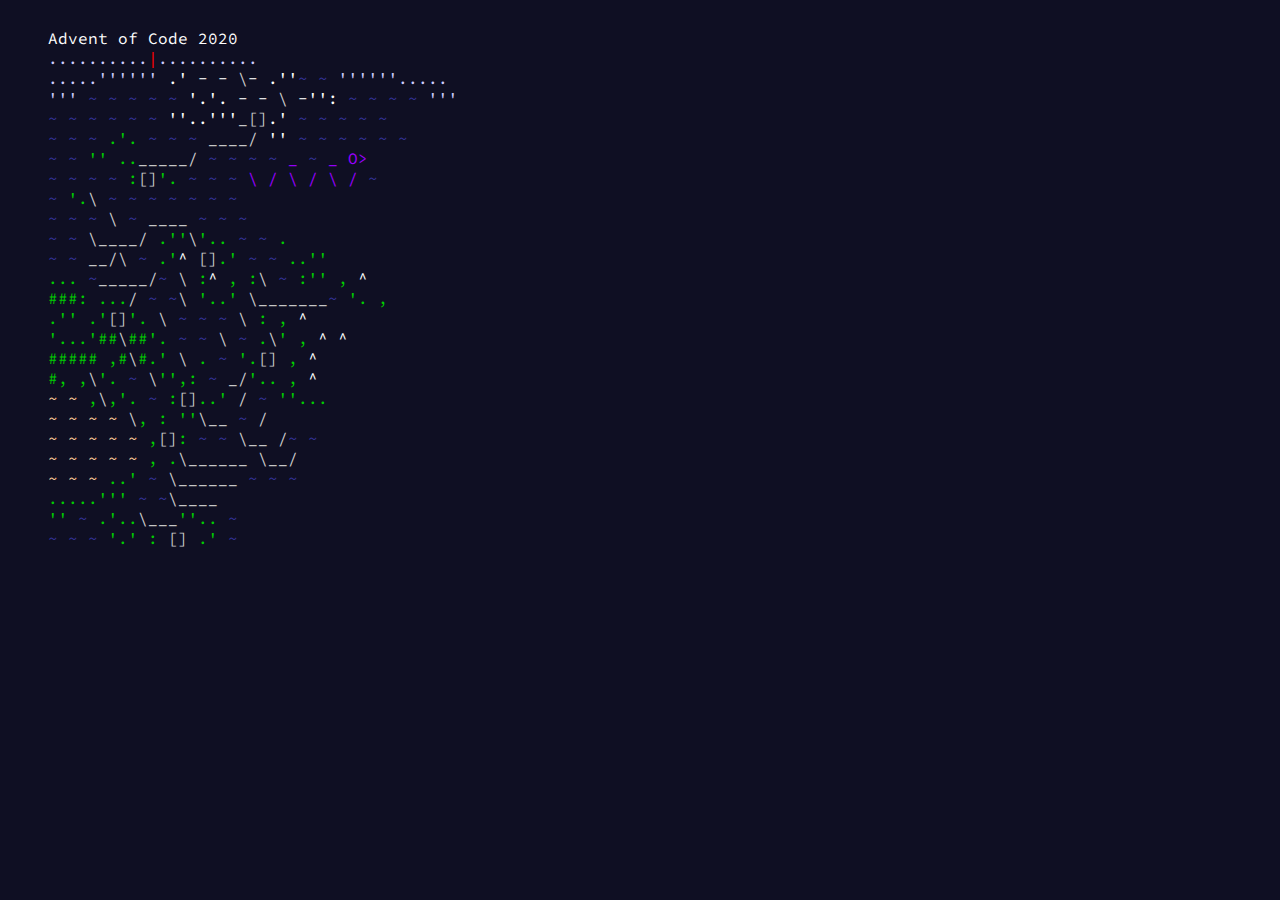
<file: advent-of-code/aoc2020.html>
<!--aoc2020.html-->

<!doctype html>
<html>

<head>
    <link rel="preconnect" href="https://fonts.googleapis.com">
    <link rel="preconnect" href="https://fonts.gstatic.com" crossorigin>
    <link href="https://fonts.googleapis.com/css2?family=Source+Code+Pro&display=swap" rel="stylesheet">
    <style>
        body {
            font-family: 'Source Code Pro', monospace;
            white-space: pre;
            background-color: #0f0f23;
        }

        .color-p {
            color: #9900ff;
        }

        .color-l {
            color: #ccccff;
        }

        .color-o {
            color: #ffcc99;
        }

        .color-w {
            color: #ffffff;
        }

        .color-b {
            color: #333399;
        }

        .color-r {
            color: #ff0000;
        }

        .color-a {
            color: #cccccc;
        }

        .color-g {
            color: #00cc00;
        }
    </style>
</head>

<body>
    <span class="color-w">Advent of Code 2020</span>
    <span class="color-l">..........</span><span class="color-r">|</span><span class="color-l">..........</span>
    <span class="color-l">.....''''''</span> <span class="color-w">.'</span> <span class="color-w">-</span> <span
        class="color-w">-</span> <span class="color-a">\</span><span class="color-w">-</span> <span
        class="color-w">.''</span><span class="color-b">~</span> <span class="color-b">~</span> <span
        class="color-l">''''''.....</span>
    <span class="color-l">'''</span> <span class="color-b">~</span> <span class="color-b">~</span> <span
        class="color-b">~</span> <span class="color-b">~</span> <span class="color-b">~</span> <span
        class="color-w">'.'.</span> <span class="color-w">-</span> <span class="color-w">-</span> <span
        class="color-a">\</span> <span class="color-w">-'':</span> <span class="color-b">~</span> <span
        class="color-b">~</span> <span class="color-b">~</span> <span class="color-b">~</span> <span
        class="color-l">'''</span>
    <span class="color-b">~</span> <span class="color-b">~</span> <span class="color-b">~</span> <span
        class="color-b">~</span> <span class="color-b">~</span> <span class="color-b">~</span> <span
        class="color-w">''..'''</span><span class="color-a">_[]</span><span class="color-w">.'</span> <span
        class="color-b">~</span> <span class="color-b">~</span> <span class="color-b">~</span> <span
        class="color-b">~</span> <span class="color-b">~</span>
    <span class="color-b">~</span> <span class="color-b">~</span> <span class="color-b">~</span> <span
        class="color-g">.'.</span> <span class="color-b">~</span> <span class="color-b">~</span> <span
        class="color-b">~</span> <span class="color-a">____/</span> <span class="color-w">''</span> <span
        class="color-b">~</span> <span class="color-b">~</span> <span class="color-b">~</span> <span
        class="color-b">~</span> <span class="color-b">~</span> <span class="color-b">~</span>
    <span class="color-b">~</span> <span class="color-b">~</span> <span class="color-g">''</span> <span
        class="color-g">..</span><span class="color-a">_____/</span> <span class="color-b">~</span> <span
        class="color-b">~</span> <span class="color-b">~</span> <span class="color-b">~</span> <span
        class="color-p">_</span> <span class="color-b">~</span> <span class="color-p">_</span> <span
        class="color-p">O&gt;</span>
    <span class="color-b">~</span> <span class="color-b">~</span> <span class="color-b">~</span> <span
        class="color-b">~</span> <span class="color-g">:</span><span class="color-a">[]</span><span
        class="color-g">'.</span> <span class="color-b">~</span> <span class="color-b">~</span> <span
        class="color-b">~</span> <span class="color-p">\</span> <span class="color-p">/</span> <span
        class="color-p">\</span> <span class="color-p">/</span> <span class="color-p">\</span> <span
        class="color-p">/</span> <span class="color-b">~</span>
    <span class="color-b">~</span> <span class="color-g">'.</span><span class="color-a">\</span> <span
        class="color-b">~</span> <span class="color-b">~</span> <span class="color-b">~</span> <span
        class="color-b">~</span> <span class="color-b">~</span> <span class="color-b">~</span> <span
        class="color-b">~</span>
    <span class="color-b">~</span> <span class="color-b">~</span> <span class="color-b">~</span> <span
        class="color-a">\</span> <span class="color-b">~</span> <span class="color-a">____</span> <span
        class="color-b">~</span> <span class="color-b">~</span> <span class="color-b">~</span>
    <span class="color-b">~</span> <span class="color-b">~</span> <span class="color-a">\____/</span> <span
        class="color-g">.''</span><span class="color-a">\</span><span class="color-g">'..</span> <span
        class="color-b">~</span> <span class="color-b">~</span> <span class="color-g">.</span>
    <span class="color-b">~</span> <span class="color-b">~</span> <span class="color-a">__/\</span> <span
        class="color-b">~</span> <span class="color-g">.'</span><span class="color-w">^</span> <span
        class="color-a">[]</span><span class="color-g">.'</span> <span class="color-b">~</span> <span
        class="color-b">~</span> <span class="color-g">..''</span>
    <span class="color-g">...</span> <span class="color-b">~</span><span class="color-a">_____/</span><span
        class="color-b">~</span> <span class="color-a">\</span> <span class="color-g">:</span><span
        class="color-w">^</span> <span class="color-g">,</span> <span class="color-g">:</span><span
        class="color-a">\</span> <span class="color-b">~</span> <span class="color-g">:''</span> <span
        class="color-g">,</span> <span class="color-w">^</span>
    <span class="color-g">###:</span> <span class="color-g">...</span><span class="color-a">/</span> <span
        class="color-b">~</span> <span class="color-b">~</span><span class="color-a">\</span> <span
        class="color-g">'..'</span> <span class="color-a">\_______</span><span class="color-b">~</span> <span
        class="color-g">'.</span> <span class="color-g">,</span>
    <span class="color-g">.''</span> <span class="color-g">.'</span><span class="color-a">[]</span><span
        class="color-g">'.</span> <span class="color-a">\</span> <span class="color-b">~</span> <span
        class="color-b">~</span> <span class="color-b">~</span> <span class="color-a">\</span> <span
        class="color-g">:</span> <span class="color-g">,</span> <span class="color-w">^</span>
    <span class="color-g">'...'##</span><span class="color-a">\</span><span class="color-g">##'.</span> <span
        class="color-b">~</span> <span class="color-b">~</span> <span class="color-a">\</span> <span
        class="color-b">~</span> <span class="color-g">.</span><span class="color-a">\</span><span
        class="color-g">'</span> <span class="color-g">,</span> <span class="color-w">^</span> <span
        class="color-w">^</span>
    <span class="color-g">#####</span> <span class="color-g">,#</span><span class="color-a">\</span><span
        class="color-g">#.'</span> <span class="color-a">\</span> <span class="color-g">.</span> <span
        class="color-b">~</span> <span class="color-g">'.</span><span class="color-a">[]</span> <span
        class="color-g">,</span> <span class="color-w">^</span>
    <span class="color-g">#,</span> <span class="color-g">,</span><span class="color-a">\</span><span
        class="color-g">'.</span> <span class="color-b">~</span> <span class="color-a">\</span><span
        class="color-g">'',:</span> <span class="color-b">~</span> <span class="color-a">_/</span><span
        class="color-g">'..</span> <span class="color-g">,</span> <span class="color-w">^</span>
    <span class="color-o">~</span> <span class="color-o">~</span> <span class="color-g">,</span><span
        class="color-a">\</span><span class="color-g">,'.</span> <span class="color-b">~</span> <span
        class="color-g">:</span><span class="color-a">[]</span><span class="color-g">..'</span> <span
        class="color-a">/</span> <span class="color-b">~</span> <span class="color-g">''...</span>
    <span class="color-o">~</span> <span class="color-o">~</span> <span class="color-o">~</span> <span
        class="color-o">~</span> <span class="color-a">\</span><span class="color-g">,</span> <span
        class="color-g">:</span> <span class="color-g">''</span><span class="color-a">\__</span> <span
        class="color-b">~</span> <span class="color-a">/</span>
    <span class="color-o">~</span> <span class="color-o">~</span> <span class="color-o">~</span> <span
        class="color-o">~</span> <span class="color-o">~</span> <span class="color-g">,</span><span
        class="color-a">[]</span><span class="color-g">:</span> <span class="color-b">~</span> <span
        class="color-b">~</span> <span class="color-a">\__</span> <span class="color-a">/</span><span
        class="color-b">~</span> <span class="color-b">~</span>
    <span class="color-o">~</span> <span class="color-o">~</span> <span class="color-o">~</span> <span
        class="color-o">~</span> <span class="color-o">~</span> <span class="color-g">,</span> <span
        class="color-g">.</span><span class="color-a">\______</span> <span class="color-a">\__/</span>
    <span class="color-o">~</span> <span class="color-o">~</span> <span class="color-o">~</span> <span
        class="color-g">..'</span> <span class="color-b">~</span> <span class="color-a">\______</span> <span
        class="color-b">~</span> <span class="color-b">~</span> <span class="color-b">~</span>
    <span class="color-g">.....'''</span> <span class="color-b">~</span> <span class="color-b">~</span><span
        class="color-a">\____</span>
    <span class="color-g">''</span> <span class="color-b">~</span> <span class="color-g">.'..</span><span
        class="color-a">\___</span><span class="color-g">''..</span> <span class="color-b">~</span>
    <span class="color-b">~</span> <span class="color-b">~</span> <span class="color-b">~</span> <span
        class="color-g">'.'</span> <span class="color-g">:</span> <span class="color-a">[]</span> <span
        class="color-g">.'</span> <span class="color-b">~</span>
</body>

</html>
</file>
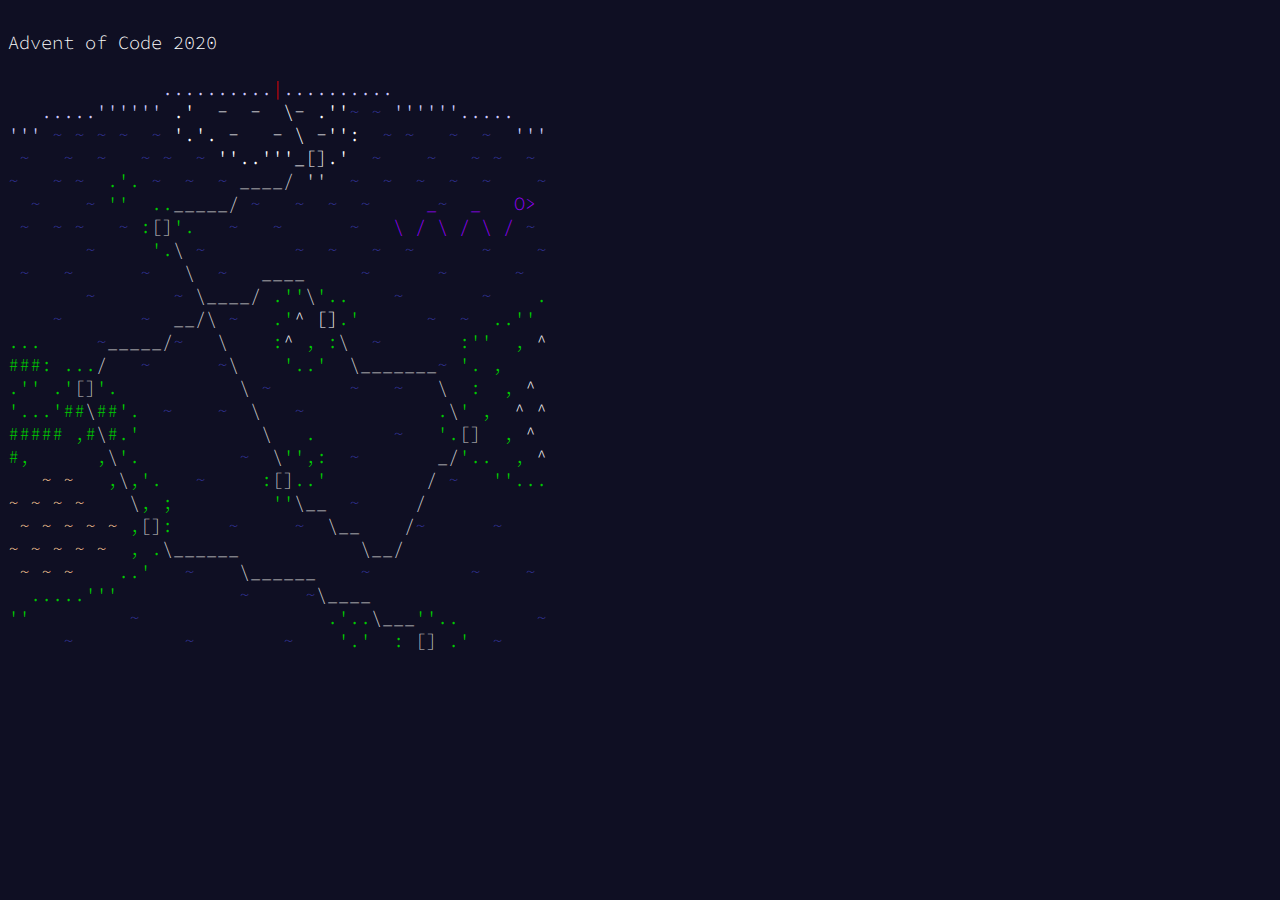
<file: aoc/2020.html>
<!--2020.html-->

<!doctype html>
<html>

<head>
    <link rel="preconnect" href="https://fonts.googleapis.com">
    <link rel="preconnect" href="https://fonts.gstatic.com" crossorigin>
    <link href="https://fonts.googleapis.com/css2?family=Source+Code+Pro&display=swap" rel="stylesheet">
    <style>
        body {
            font-family: 'Source Code Pro', monospace;
            white-space: pre;
            background-color: #0f0f23;
            font-weight: 300;
            font-size: 14pt;
            min-width: 60em;
            -webkit-text-size-adjust: none;
            text-decoration: none;
            user-select: none;
        }

        .color-p {
            color: #9900ff;
        }

        .color-l {
            color: #ccccff;
        }

        .color-o {
            color: #ffcc99;
        }

        .color-w {
            color: #ffffff;
        }

        .color-b {
            color: #333399;
        }

        .color-r {
            color: #ff0000;
        }

        .color-a {
            color: #cccccc;
        }

        .color-g {
            color: #00cc00;
        }
    </style>
</head>

<body>
<span class="color-w">Advent of Code 2020</span>

<!-- 01 --><span
    class="color-l">              ..........</span><span
    class="color-r">|</span><span
    class="color-l">..........</span>
<!-- 02 --><span
    class="color-l">   .....'''''' </span><span
    class="color-w">.'  -  -  \- .''</span><span
    class="color-b">~ ~ </span><span
    class="color-l">''''''.....</span>
<!-- 03 --><span
    class="color-l">''' </span><span
    class="color-b">~ ~ ~ ~  ~ </span><span
    class="color-w">'.'. -   - \ -'':  </span><span
    class="color-b">~ ~   ~  ~  </span><span
    class="color-l">'''</span>
<!-- 04 --><span
    class="color-b"> ~   ~  ~   ~ ~  ~ </span><span
    class="color-w">''..'''_[].'  </span><span
    class="color-b">~    ~   ~ ~  ~</span>
<!-- 05 --><span
    class="color-b">~   ~ ~  </span><span
    class="color-g">.'. </span><span
    class="color-b">~  ~  ~ </span><span
    class="color-a">____/ ''  </span><span
    class="color-b">~  ~  ~  ~  ~    ~</span>
<!-- 06 --><span
    class="color-b">  ~    ~ </span><span
    class="color-g">''  ..</span><span
    class="color-a">_____/ </span><span
    class="color-b">~   ~  ~  ~     </span><span
    class="color-p">_</span><span
    class="color-b">~  </span><span
    class="color-p">_   O></span>
<!-- 07 --><span
    class="color-b"> ~  ~ ~   ~ </span><span
    class="color-g">:</span><span
    class="color-a">[]</span><span
    class="color-g">'.   </span><span
    class="color-b">~   ~      ~</span><span
    class="color-p">   \ / \ / \ / </span><span
    class="color-b">~</span>
<!-- 08 --><span
    class="color-b">       ~     </span><span
    class="color-g">'.</span><span
    class="color-a">\ </span><span
    class="color-b">~        ~  ~   ~  ~      ~    ~</span>
<!-- 17 --><span
    class="color-b"> ~   ~      ~   </span><span
    class="color-a">\  </span><span
    class="color-b">~   </span><span
    class="color-a">____     </span><span
    class="color-b">~      ~      ~</span>
<!-- 09 --><span
    class="color-b">       ~       ~ </span><span
    class="color-a">\____/ </span><span
    class="color-g">.''</span><span
    class="color-a">\</span><span
    class="color-g">'..    </span><span
    class="color-b">~       ~    </span><span
    class="color-g">.</span>
<!-- 16 --><span
    class="color-b">    ~       ~  </span><span
    class="color-a">__/\ </span><span
    class="color-b">~   </span><span
    class="color-g">.'</span><span
    class="color-w">^ []</span><span
    class="color-g">.'      </span><span
    class="color-b">~  ~  </span><span
    class="color-g">..''</span>
<!-- 18 --><span
    class="color-g">...     </span><span
    class="color-b">~</span><span
    class="color-a">_____/</span><span
    class="color-b">~   </span><span
    class="color-a">\    </span><span
    class="color-g">:</span><span
    class="color-w">^ </span><span
    class="color-g">, :</span><span
    class="color-a">\  </span><span
    class="color-b">~       </span><span
    class="color-g">:''  , </span><span
    class="color-w">^</span>
<!-- 15 --><span
    class="color-g">###: ...</span><span
    class="color-a">/   </span><span
    class="color-b">~      ~</span><span
    class="color-a">\    </span><span
    class="color-g">'..'  </span><span
    class="color-a">\_______</span><span
    class="color-b">~ </span><span
    class="color-g">'. ,</span>
<!-- 19 --><span
    class="color-g">.'' .'</span><span
    class="color-a">[]</span><span
    class="color-g">'.           </span><span
    class="color-a">\ </span><span
    class="color-b">~       ~   ~   </span><span
    class="color-a">\  </span><span
    class="color-g">:  , </span><span
    class="color-w">^</span>
<!-- 10 --><span
    class="color-g">'...'##</span><span
    class="color-a">\</span><span
    class="color-g">##'.  </span><span
    class="color-b">~    ~  </span><span
    class="color-a">\   </span><span
    class="color-b">~            </span><span
    class="color-g">.</span><span
    class="color-a">\</span><span
    class="color-g">' ,  </span><span
    class="color-w">^ ^</span>
<!-- 14 --><span
    class="color-g">##### ,#</span><span
    class="color-a">\</span><span
    class="color-g">#.'           </span><span
    class="color-a">\   </span><span
    class="color-g">.       </span><span
    class="color-b">~   </span><span
    class="color-g">'.</span><span
    class="color-a">[]  </span><span
    class="color-g">, </span><span
    class="color-w">^</span>
<!-- 20 --><span
    class="color-g">#,      ,</span><span
    class="color-a">\</span><span
    class="color-g">'.         </span><span
    class="color-b">~  </span><span
    class="color-a">\</span><span
    class="color-g">'',:  </span><span
    class="color-b">~       </span><span
    class="color-a">_/</span><span
    class="color-g">'..  , </span><span
    class="color-w">^</span>
<!-- 11 --><span
    class="color-o">   ~ ~   </span><span
    class="color-g">,</span><span
    class="color-a">\</span><span
    class="color-g">,'.   </span><span
    class="color-b">~    </span> <span
    class="color-g">:</span><span
    class="color-a">[]</span><span
    class="color-g">..'         </span><span
    class="color-a">/ </span><span
    class="color-b">~   </span><span
    class="color-g">''...</span>
<!-- 13 --><span
    class="color-o">~ ~ ~ ~    </span><span
    class="color-a">\</span><span
    class="color-g">, ;         ''</span><span
    class="color-a">\__  </span><span
    class="color-b">~     </span><span
    class="color-a">/</span>
<!-- 21 --><span
    class="color-o"> ~ ~ ~ ~ ~ </span><span
    class="color-g">,</span><span
    class="color-a">[]</span><span
    class="color-g">:     </span><span
    class="color-b">~     ~  </span><span
    class="color-a">\__    /</span><span
    class="color-b">~      ~</span>
<!-- 12 --><span
    class="color-o">~ ~ ~ ~ ~  </span><span
    class="color-g">, .</span><span
    class="color-a">\______           \__/</span>
<!-- 22 --><span
    class="color-o"> ~ ~ ~    </span><span
    class="color-g">..'   </span><span
    class="color-b">~    </span><span
    class="color-a">\______    </span><span
    class="color-b">~         ~    ~</span>
<!-- 23 --><span
    class="color-g">  .....'''           </span><span
    class="color-b">~     ~</span><span
    class="color-a">\____</span>
<!-- 24 --><span
    class="color-g">''         </span><span
    class="color-b">~                 </span><span
    class="color-g">.'..</span><span
    class="color-a">\___</span><span
    class="color-g">''..       </span><span
    class="color-b">~</span>
<!-- 25 --><span
    class="color-b">     ~          ~        ~    </span><span
    class="color-g">'.'  : </span><span
    class="color-a">[] </span><span
    class="color-g">.'  </span><span
    class="color-b">~</span>
</body>

</html>
</file>
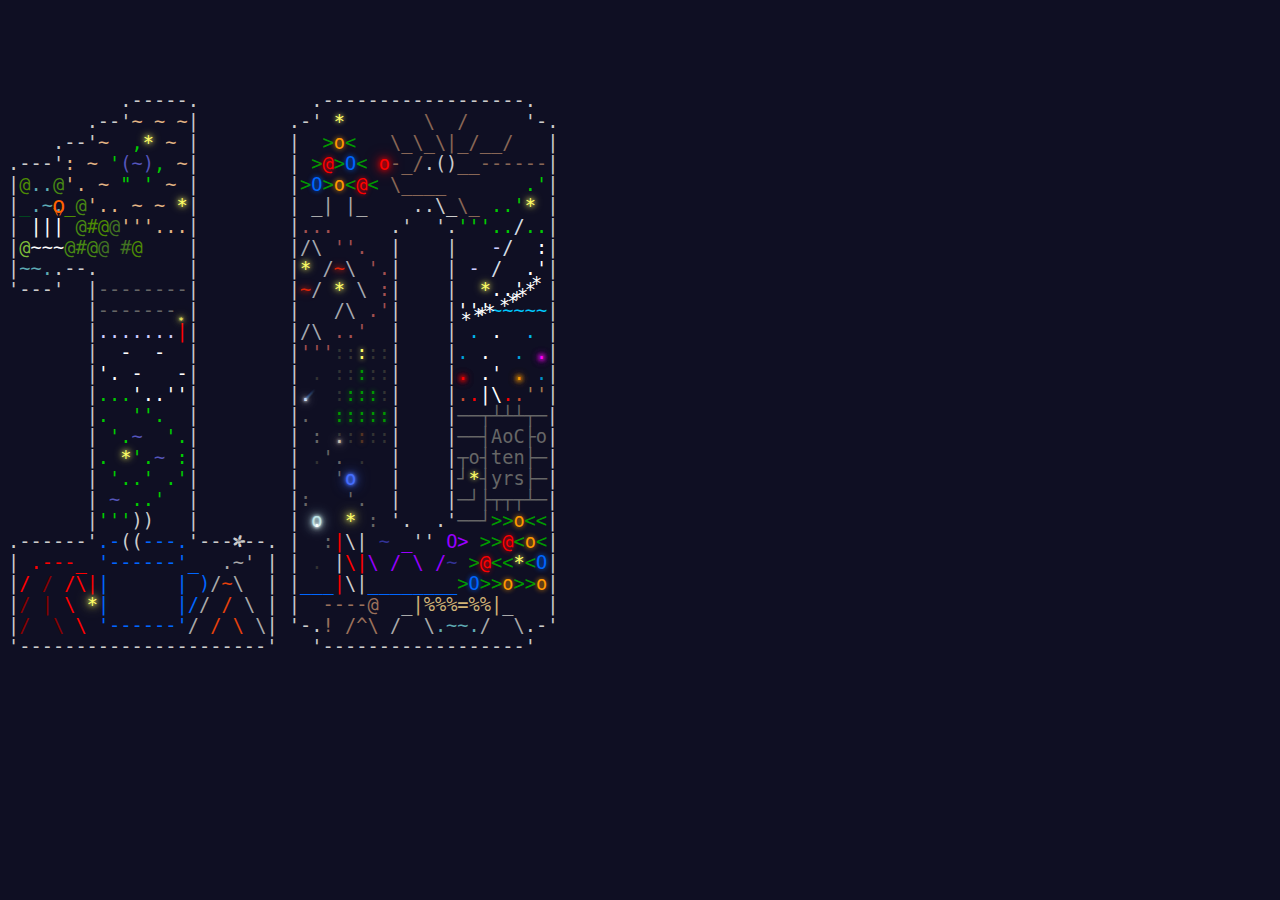
<file: aoc/2024.html>
<!DOCTYPE html>
<html lang="en-us">
<head>
    <style>
        body {
            font-family: 'Source Code Pro', monospace;
            white-space: pre;
            background-color: #0f0f23;
            color: #666666;
            font-weight: 300;
            font-size: 14pt;
            min-width: 60em;
            -webkit-text-size-adjust: none;
            text-decoration: none;
            user-select: none;
        }
    </style>
</head>
<body>
<main>
<style>
.calendar .calendar-color-3g { color:#00cc00; }
.calendar .calendar-color-2g3 { color:#427322; }
.calendar .calendar-color-8w { color:#cccccc; }
.calendar .calendar-color-6r { color: #ff0000; text-shadow: 0 0 5px #ff0000; }
.calendar .calendar-color-8r { color:#ff0000; }
.calendar .calendar-color-0p { color:#9900ff; }
.calendar .calendar-color-8e { color:#cccccc; }
.calendar i { font-style:normal; display:inline-block; width:.6em; line-height:.6em; }
.calendar .calendar-color-3n { color:#9b715b; }
.calendar .calendar-color-1w2 { color:#00b5ed; }
.calendar .calendar-color-6b { color:#009900; }
.calendar .calendar-color-w { color: #ccc; }
.calendar .calendar-color-3y { color:#ffff66; text-shadow:0 0 5px #ffff66, 0 0 10px #ffff66; }
.calendar .calendar-color-3m { color:#d4dde4; }
.calendar .calendar-color-6t { color:#aaaaaa; }
.calendar .calendar-color-1w1 { color:#00c8ff; }
.calendar .calendar-color-6d { color:#333333; }
.calendar .calendar-color-6u { color: #0066ff; text-shadow: 0 0 5px #0066ff; }
.calendar .calendar-color-8b { color:#0066ff; }
.calendar .calendar-color-8k { color:#cccccc; }
.calendar .calendar-color-5r { color:#ff0000; text-shadow:0 0 5px #ff0000; }
.calendar .calendar-color-0b { color:#333399; }
.calendar .calendar-color-6y { color:#ffff66; text-shadow:0 0 5px #ffff66; }
.calendar .calendar-color-8y { color:#ffff66; text-shadow:0 0  5px #ffff66, 0 0 10px #ffff66, 0 0 15px #ffff66; }
.calendar .calendar-color-2g4 { color:#01461f; }
.calendar .calendar-color-2u { color:#5eabb4; }
.calendar .calendar-color-9n { text-shadow:0 0 3px #456efe,0 0 5px #456efe,0 0 10px #456efe,0 0 15px #456efe; color:#456efe; }
.calendar .calendar-color-1s { color:#ffffff; }
.calendar .calendar-color-7y { color:#ffff66; text-shadow:0 0 5px #ffff66; }
.calendar .calendar-color-8n { color:#886655; }
.calendar .calendar-color-2s { color:#d0b376; }
.calendar .calendar-color-3l { color:#ccccff; }
.calendar-anim7 { animation-name:anim-7; animation-duration:1s; animation-fill-mode:both; }
.calendar-color-7y .calendar-anim7 { animation-name:anim-7-star; }
@keyframes anim-7 {
  0%   { opacity:0.2; filter:grayscale(100%) brightness(100%); }
  10%  { opacity:1.0; filter:grayscale(100%) brightness(1000%); }
  100% { opacity:1.0; filter:grayscale(0%) brightness(100%); }
}
@keyframes anim-7-star {
  0%   { opacity:0.2; filter:grayscale(100%) brightness(100%);  text-shadow:0 0 0px #ffff66, 0 0  0px #ffff66, 0 0  0px #ffff66, 0 0   0px #ffff66;  }
  10%  { opacity:1.0; filter:grayscale(100%) brightness(1000%); text-shadow:0 0 5px #ffff66, 0 0 10px #ffff66, 0 0 50px #ffff66, 0 0 100px #ffff66; }
  100% { opacity:1.0; filter:grayscale(0%)   brightness(100%);  text-shadow:0 0 5px #ffff66, 0 0  0px #ffff66, 0 0  0px #ffff66, 0 0   0px #ffff66;  }
}

.calendar .calendar-color-6o { color: #ff9900; text-shadow: 0 0 5px #ff9900; }
.calendar .calendar-color-2g0 { color:#488813; }
.calendar .calendar-color-0w { color:#ffffff; }
.calendar .calendar-color-3b { color:#5555bb; }
.calendar .calendar-color-3a { color:#a5a8af; }
.calendar .calendar-color-9p { color:#333333; position:relative; } .calendar .calendar-color-9p::after { content:"."; position:absolute; left:0; text-shadow:0 0 3px #cdc1b2,0 0 5px #cdc1b2,0 0 10px #cdc1b2,0 0 15px #cdc1b2; color:#cdc1b2; }
.calendar .calendar-color-8d { color:#880000; }
.calendar .calendar-color-3v { color:#df2308; text-shadow:0 0 5px #df2308, 0 0 10px #df2308; }
.calendar .calendar-color-2w { color:#ffffff; }
.calendar .calendar-color-6n { color:#553322; text-shadow:0 0 5px #553322; }
.calendar .calendar-color-8i { color:#ff0000; text-shadow:0 0  5px #ff0000, 0 0 10px #ff0000, 0 0 15px #ff0000; }
.calendar .calendar-color-9u { text-shadow:0 0 3px #bee4e7,0 0 5px #bee4e7,0 0 10px #bee4e7,0 0 15px #bee4e7; color:#bee4e7; }
.calendar .calendar-color-2g2 { color:#7fbd39; }
.calendar .calendar-color-2a { color:#aaaaaa; }
.calendar .calendar-color-5u { color:#0066ff; text-shadow:0 0 5px #0066ff; }
.calendar .calendar-color-2l { color:#e6410b; }
.calendar .calendar-color-3i { color:#a25151; }
.calendar .calendar-color-3s { color:#e3b585; }
.calendar .calendar-color-1g { color:#a47a4d; }
.calendar .calendar-color-0r { color:#ff0000; position:relative; } .calendar .calendar-color-0r::before { content:"*"; position:absolute; color:#ffff66; transform:translate(-.5px,-.6em) scale(.5); text-shadow: 0 0 25px #ffff66, 0 0 20px #ffff66, 0 0 15px #ffff66, 0 0 10px #ffff66, 0 0 5px #ffff66; }
.calendar .calendar-color-9c { text-shadow:0 0 3px #ffffff,0 0 5px #ffffff,0 0 10px #ffffff,0 0 15px #ffffff; color:#ffffff; position:relative; }
.calendar .calendar-color-1w4 { color:#0091cc; }
.calendar .calendar-color-5o { color:#ff9900; text-shadow:0 0 5px #ff9900; }
.calendar .calendar-color-2g1 { color:#4d8b03; }
.calendar .calendar-color-1o { color:#c74c30; }
.calendar .calendar-color-3w { color:#ffffff; }
.calendar .calendar-color-5y { color:#ffff66; text-shadow:0 0 5px #ffff66; }
.calendar .calendar-color-1w3 { color:#00a2db; }
.calendar .calendar-color-0l { color:#ccccff; }
.calendar .calendar-color-9s { color: #333; }
.calendar .calendar-color-5g { color:#009900; }
.calendar .calendar-color-1r { color:#ff0000; }
.calendar .calendar-color-6g { color:#009900; text-shadow:0 0 5px #009900; }
@keyframes anim-8-blink {
    0.00% { opacity:1.0; }
   96.00% { opacity:1.0; }
   96.01% { opacity:0.3; }
   97.33% { opacity:0.3; }
   97.34% { opacity:1.0; }
   98.66% { opacity:1.0; }
   98.67% { opacity:0.3; }
   99.99% { opacity:0.3; }
  100.00% { opacity:1.0; }
}
@keyframes anim-8-spin { 100% { transform:rotate(360deg); } }
@keyframes anim-8-smoke {
    0% {transform:translate( 1px,  0px); opacity:0.6;}
   25% {transform:translate( 0px,  1px); opacity:1.0;}
   50% {transform:translate(-1px,  0px); opacity:0.6;}
   75% {transform:translate( 0px, -1px); opacity:0.2;}
  100% {transform:translate( 1px,  0px); opacity:0.6;}
}
.calendar .calendar-color-8e { animation:anim-8-blink 15s linear infinite; animation-delay:-12s; }
.calendar .calendar-color-8y { display:inline-block; animation:anim-8-spin 10s linear infinite; }
.calendar .calendar-anim8-smoke { display:inline-block; animation:anim-8-smoke 2s linear infinite; }
@keyframes anim-9-path {
     0.00% { transform: translate(-6ch, 200%); opacity:0; }
    16.67% { transform: translate( 0ch,   0%); opacity:1; }
    33.33% { transform: translate( 3ch,-200%); opacity:1; }
    50.00% { transform: translate( 2ch,-400%); opacity:1; }
    66.67% { transform: translate(-1ch,-600%); opacity:1; }
    83.33% { transform: translate( 8ch,-800%); opacity:0; }
   100.00% { transform: translate( 8ch,-800%); opacity:0; }
}
.calendar .calendar-color-9u { position:relative; }
.calendar .calendar-9-path {
  position: absolute;
  color: #fff;
  text-shadow:0 0 3px #fff,0 0 5px #fff,0 0 10px #fff,0 0 15px #fff;
  position: absolute;
  animation: anim-9-path 5s ease-in-out infinite;
}
@keyframes anim-0-seamonster {
    0% { transform: translate(-.4ch,0); }
   50% { transform: translate( .4ch,0); }
  100% { transform: translate(-.4ch,0); }
}
.calendar-color-0p {
  animation: anim-0-seamonster 7s ease-in-out infinite;
  display: inline-block;
}
@keyframes anim-1-crab {
    0% { transform: translate(-.2em,0); }
   50% { transform: translate( .2em,0); }
  100% { transform: translate(-.2em,0); }
}
.calendar .calendar-color-1c1 { display: inline-block; animation: anim-1-crab 5s ease-in-out infinite; color:#ff0000; text-shadow:0 0 5px #ff0000, 0 0 5px #ff0000, 0 0 5px #ff0000, 0 0 5px #ff0000, 0 0 10px #ff0000, 0 0 10px #ff0000, 0 0 10px #ff0000; }
.calendar .calendar-color-1c2 { display: inline-block; animation: anim-1-crab 5s ease-in-out infinite; color:#ff9900; text-shadow:0 0 5px #ff9900, 0 0 5px #ff9900, 0 0 5px #ff9900, 0 0 5px #ff9900, 0 0 10px #ff9900, 0 0 10px #ff9900, 0 0 10px #ff9900; }
.calendar .calendar-color-1c3 { display: inline-block; animation: anim-1-crab 5s ease-in-out infinite; color:#009933; text-shadow:0 0 5px #009933, 0 0 5px #009933, 0 0 5px #009933, 0 0 5px #009933, 0 0 10px #009933, 0 0 10px #009933, 0 0 10px #009933; }
.calendar .calendar-color-1c4 { display: inline-block; animation: anim-1-crab 5s ease-in-out infinite; color:#0066ff; text-shadow:0 0 5px #0066ff, 0 0 5px #0066ff, 0 0 5px #0066ff, 0 0 5px #0066ff, 0 0 10px #0066ff, 0 0 10px #0066ff, 0 0 10px #0066ff; }
.calendar .calendar-color-1c5 { display: inline-block; animation: anim-1-crab 5s ease-in-out infinite; color:#ff00ff; text-shadow:0 0 5px #ff00ff, 0 0 5px #ff00ff, 0 0 5px #ff00ff, 0 0 5px #ff00ff, 0 0 10px #ff00ff, 0 0 10px #ff00ff, 0 0 10px #ff00ff; }
@keyframes anim-2-balloon {
    0% { transform: translateX(.5ch) translateY(0.5em); }
   50% { transform: translateX(.5ch) translateY(-0.5em); }
  100% { transform: translateX(.5ch) translateY(0.5em); }
}
.calendar-2-balloon {
  position: absolute;
  display: inline-block;
  animation: anim-2-balloon ease-in-out 10s infinite;
}
.calendar-2-balloon::before {
  content: "o";
  display: inline-block;
  transform: scale(1.2);
}
.calendar-2-balloon::after {
  content: "\\/";
  display: inline-block;
  font-weight: bold;
  transform: translate(-75%,30%) scale(.5);
}
.calendar .calendar-3-snowfall {
  position: relative;
}
.calendar .calendar-3-snowfall > span {
  position: absolute;
  animation: anim-3-snowfall 10s linear infinite;
  display: inline-block;
  color: #ffffff;
  pointer-events: none;
}
@keyframes anim-3-snowfall {
    0% { transform: translate(0,0)      rotate(0);       opacity:0.0; }
   10% {                                                 opacity:0.8; }
  100% { transform: translate(1ch, 6ch) rotate(0.5turn); opacity:0.0; }
}
@keyframes anim-4-horiz {
    0% { left:  0ch; }
   25% { left: -3ch; }
   75% { left:  4ch; }
  100% { left:  0ch; }
}
@keyframes anim-4-vert {
    0% { top: 0; }
   50% { top: -20em; }
  100% { top: -20em; }
}
@keyframes anim-4-burst {
    0% { color:#fff; filter:hue-rotate(  0deg); opacity:0; transform:translateX(0ch) translateY(-.5ch); }
   49% { color:#fff; filter:hue-rotate(  0deg); opacity:0.5; }
   50% { color:#f00; filter:hue-rotate(  0deg); opacity:1; transform:translateX(0ch) translateY(-.5ch); }
   60% { color:#f99; filter:hue-rotate( 60deg); }
   70% { color:#f99; filter:hue-rotate(120deg); }
   80% { color:#f99; filter:hue-rotate(180deg); }
   90% { color:#f99; filter:hue-rotate(240deg); opacity:1; }
  100% { color:#f99; filter:hue-rotate(300deg); opacity:0; transform:translateX(5ch) translateY(-.5ch); }
}
.calendar .calendar-4-launcher {
  position: relative;
  animation: anim-4-horiz 31s ease-in-out infinite;
}
.calendar .calendar-4-firework {
  position: absolute;
  animation: anim-4-vert 5s ease-out infinite;
}
.calendar .calendar-4-firework > span {
  position: absolute;
  display: inline-block;
}
.calendar .calendar-4-firework > span > span {
  animation: anim-4-burst 5s ease-out infinite;
  display: inline-block;
}
</style>
<pre class="calendar calendar-perfect">          <span class="calendar-color-w">.-----.          .------------------.</span>
<a aria-label="Day 1, two stars" class="calendar-day1 calendar-verycomplete">       <span class="calendar-color-w">.--'</span><span class="calendar-color-3s">~</span> <span class="calendar-color-3s">~</span> <span class="calendar-color-3s">~</span><span class="calendar-color-w">|</span>        <span class="calendar-color-w">.-'</span> <span class="calendar-color-6y">*</span>       <span class="calendar-color-8n">\</span>  <span class="calendar-color-8n">/</span>     <span class="calendar-color-w">'-.</span> </a>
<a aria-label="Day 2, two stars" class="calendar-day2 calendar-verycomplete">    <span class="calendar-color-w">.--'</span><span class="calendar-color-3s">~</span>  <span class="calendar-color-3g">,</span><span class="calendar-color-3y">*</span> <span class="calendar-color-3s">~</span> <span class="calendar-color-w">|</span>        <span class="calendar-color-w">|</span>  <span class="calendar-color-6b">&gt;</span><span class="calendar-color-6o">o</span><span class="calendar-color-6b">&lt;</span>   <span class="calendar-color-8n">\_\_\|_/__/</span>   <span class="calendar-color-w">|</span> </a>
<a aria-label="Day 3, two stars" class="calendar-day3 calendar-verycomplete"><span class="calendar-color-w">.---'</span><span class="calendar-color-3s">:</span> <span class="calendar-color-3s">~</span> <span class="calendar-color-3g">'</span><span class="calendar-color-3b">(~)</span><span class="calendar-color-3g">,</span> <span class="calendar-color-3s">~</span><span class="calendar-color-w">|</span>        <span class="calendar-color-w">|</span> <span class="calendar-color-6b">&gt;</span><span class="calendar-color-6r">@</span><span class="calendar-color-6b">&gt;</span><span class="calendar-color-6u">O</span><span class="calendar-color-6b">&lt;</span> <span class="calendar-color-8i">o</span><span class="calendar-color-8n">-_/</span><span class="calendar-color-8e">.</span><span class="calendar-color-8w">()</span><span class="calendar-color-8n">__------</span><span class="calendar-color-w">|</span> </a>
<a aria-label="Day 4, two stars" class="calendar-day4 calendar-verycomplete"><span class="calendar-color-w">|</span><span class="calendar-color-2g1">@</span><span class="calendar-color-2u">..</span><span class="calendar-color-2g0">@</span><span class="calendar-color-3s">'.</span> <span class="calendar-color-3s">~</span> <span class="calendar-color-3g">&quot;</span> <span class="calendar-color-3g">'</span> <span class="calendar-color-3s">~</span> <span class="calendar-color-w">|</span>        <span class="calendar-color-w">|</span><span class="calendar-color-6b">&gt;</span><span class="calendar-color-6u">O</span><span class="calendar-color-6b">&gt;</span><span class="calendar-color-6o">o</span><span class="calendar-color-6b">&lt;</span><span class="calendar-color-6r">@</span><span class="calendar-color-6b">&lt;</span> <span class="calendar-color-8n">\____</span>       <span class="calendar-color-3g">.'</span><span class="calendar-color-w">|</span> </a>
<a aria-label="Day 5, two stars" class="calendar-day5 calendar-verycomplete"><span class="calendar-color-w">|</span><span class="calendar-color-2g4">_</span><span class="calendar-color-2u">.~<span class="calendar-2-balloon" style="color:hsl(23deg, 100%, 50%);"></span>.</span><span class="calendar-color-2g1">_</span><span class="calendar-color-2g0">@</span><span class="calendar-color-3s">'..</span> <span class="calendar-color-3s">~</span> <span class="calendar-color-3s">~</span> <span class="calendar-color-3y">*</span><span class="calendar-color-w">|</span>        <span class="calendar-color-w">|</span> <span class="calendar-color-6t">_|</span> <span class="calendar-color-6t">|_</span>    <span class="calendar-color-w">..</span><span class="calendar-color-8w">\_</span><span class="calendar-color-8n">\_</span> <span class="calendar-color-3g">..'</span><span class="calendar-color-3y">*</span> <span class="calendar-color-w">|</span> </a>
<a aria-label="Day 6, two stars" class="calendar-day6 calendar-verycomplete"><span class="calendar-color-w">|</span> <span class="calendar-color-2w">|||</span> <span class="calendar-color-2g0">@</span><span class="calendar-color-2g1">#@</span><span class="calendar-color-2g3">@</span><span class="calendar-color-3s">'''...</span><span class="calendar-color-w">|</span>        <span class="calendar-color-w">|</span><span class="calendar-color-3i">...</span>     <span class="calendar-color-w">.'</span>  <span class="calendar-color-w">'.</span><span class="calendar-color-3g">'''..</span><span class="calendar-color-3m">/</span><span class="calendar-color-3g">..</span><span class="calendar-color-w">|</span> </a>
<a aria-label="Day 7, two stars" class="calendar-day7 calendar-verycomplete"><span class="calendar-color-w">|</span><span class="calendar-color-2g2">@</span><span class="calendar-color-2w">~~~</span><span class="calendar-color-2g0">@#@</span><span class="calendar-color-2g3">@</span> <span class="calendar-color-2g3">#</span><span class="calendar-color-2g1">@</span>    <span class="calendar-color-w">|</span>        <span class="calendar-color-w">|</span><span class="calendar-color-3a">/\</span> <span class="calendar-color-3i">''.</span>  <span class="calendar-color-w">|</span><span class="calendar-3-snowfall"><span style="left:11.55ch;top:3.21ch;animation-delay:-3.10s">*</span><span style="left:11.00ch;top:3.73ch;animation-delay:-9.30s">*</span><span style="left:10.30ch;top:4.27ch;animation-delay:-1.68s">*</span><span style="left:9.79ch;top:4.60ch;animation-delay:-5.18s">*</span><span style="left:9.44ch;top:4.81ch;animation-delay:-2.30s">*</span><span style="left:8.70ch;top:5.20ch;animation-delay:-7.92s">*</span><span style="left:7.40ch;top:5.76ch;animation-delay:-9.24s">*</span><span style="left:6.71ch;top:6.00ch;animation-delay:-3.76s">*</span><span style="left:6.38ch;top:6.10ch;animation-delay:-5.33s">*</span><span style="left:5.28ch;top:6.40ch;animation-delay:-7.05s">*</span></span>    <span class="calendar-color-w">|</span>   <span class="calendar-color-3l">-</span><span class="calendar-color-3m">/</span>  <span class="calendar-color-3w">:</span><span class="calendar-color-w">|</span></a>
<a aria-label="Day 8, two stars" class="calendar-day8 calendar-verycomplete"><span class="calendar-color-w">|</span><span class="calendar-color-2u">~~.</span><span class="calendar-color-w">.--.</span><span id="calendar-monorail-8"> _____  </span><span class="calendar-color-w">|</span>        <span class="calendar-color-w">|</span><span class="calendar-color-3y">*</span> <span class="calendar-color-3a">/</span><span class="calendar-color-3v">~</span><span class="calendar-color-3a">\</span> <span class="calendar-color-3i">'.</span><span class="calendar-color-w">|</span>    <span class="calendar-color-w">|</span> <span class="calendar-color-3l">-</span> <span class="calendar-color-3m">/</span>  <span class="calendar-color-3w">.'</span><span class="calendar-color-w">|</span> </a>
<a aria-label="Day 9, two stars" class="calendar-day9 calendar-verycomplete"><span class="calendar-color-w">'---'</span>  <span class="calendar-color-w">|</span><span id="calendar-monorail-9">|[][]_\-</span><span class="calendar-color-w">|</span>        <span class="calendar-color-w">|</span><span class="calendar-color-3v">~</span><span class="calendar-color-3a">/</span> <span class="calendar-color-3y">*</span> <span class="calendar-color-3a">\</span> <span class="calendar-color-3i">:</span><span class="calendar-color-w">|</span>    <span class="calendar-color-w">|</span>  <span class="calendar-color-3y">*</span><span class="calendar-color-3w">..'</span>  <span class="calendar-color-w">|</span> </a>
<a aria-label="Day 10, two stars" class="calendar-day10 calendar-verycomplete">       <span class="calendar-color-w">|</span>------- <span class="calendar-color-w">|</span>        <span class="calendar-color-w">|</span>   <span class="calendar-color-3a">/\</span> <span class="calendar-color-3i">.'</span><span class="calendar-color-w">|</span>    <span class="calendar-color-w">|</span><span class="calendar-color-3w">'''</span><span class="calendar-color-1w1">~~~~~</span><span class="calendar-color-w">|</span> </a>
<a aria-label="Day 11, two stars" class="calendar-day11 calendar-verycomplete">       <span class="calendar-color-w">|</span><span class="calendar-color-0l">.......</span><span class="calendar-color-0r">|</span><span class="calendar-color-w">|</span>        <span class="calendar-color-w">|</span><span class="calendar-color-3a">/\</span> <span class="calendar-color-3i">..'</span>  <span class="calendar-color-w">|</span>    <span class="calendar-color-w">|</span> <span class="calendar-color-1w2">.</span> <span class="calendar-color-1s">.</span>  <span class="calendar-color-1w2">.</span> <span class="calendar-color-w">|</span> </a>
<a aria-label="Day 12, two stars" class="calendar-day12 calendar-verycomplete">       <span class="calendar-color-w">|</span>  <span class="calendar-color-0w">-</span>  <span class="calendar-color-0w">-</span>  <span class="calendar-color-w">|</span>        <span class="calendar-color-w">|</span><span class="calendar-color-3i">'''</span><span class="calendar-color-6d">::</span><span class="calendar-color-6y">:</span><span class="calendar-color-6d">::</span><span class="calendar-color-w">|</span>    <span class="calendar-color-w">|</span><span class="calendar-color-1w3">.</span> <span class="calendar-color-1s">.</span>  <span class="calendar-color-1w3">.</span> <span class="calendar-color-1c5" style="animation-delay:-1.37s;">.</span><span class="calendar-color-w">|</span> </a>
<a aria-label="Day 13, two stars" class="calendar-day13 calendar-verycomplete">       <span class="calendar-color-w">|</span><span class="calendar-color-0w">'.</span> <span class="calendar-color-0w">-</span>   <span class="calendar-color-0w">-</span><span class="calendar-color-w">|</span>        <span class="calendar-color-w">|</span> <span class="calendar-color-9s">.</span> <span class="calendar-color-6d">::</span><span class="calendar-color-6g">:</span><span class="calendar-color-6d">::</span><span class="calendar-color-w">|</span>    <span class="calendar-color-w">|</span><span class="calendar-color-1c1" style="animation-delay:-3.78s;">.</span> <span class="calendar-color-1s">.'</span> <span class="calendar-color-1c2" style="animation-delay:-0.23s;">.</span> <span class="calendar-color-1w4">.</span><span class="calendar-color-w">|</span>  </a>
<a aria-label="Day 14, two stars" class="calendar-day14 calendar-verycomplete">       <span class="calendar-color-w">|</span><span class="calendar-color-3g">...</span><span class="calendar-color-0w">'..''</span><span class="calendar-color-w">|</span>        <span class="calendar-color-w">|</span><span class="calendar-color-9c">.<span style="color:#5296e6;text-shadow:none;position:absolute;left:0.00em;top:-0.00em;opacity:0.30;">.</span><span style="color:#5296e6;text-shadow:none;position:absolute;left:0.05em;top:-0.05em;opacity:0.27;">.</span><span style="color:#5296e6;text-shadow:none;position:absolute;left:0.10em;top:-0.10em;opacity:0.24;">.</span><span style="color:#5296e6;text-shadow:none;position:absolute;left:0.15em;top:-0.15em;opacity:0.21;">.</span><span style="color:#5296e6;text-shadow:none;position:absolute;left:0.20em;top:-0.20em;opacity:0.18;">.</span><span style="color:#5296e6;text-shadow:none;position:absolute;left:0.25em;top:-0.25em;opacity:0.15;">.</span><span style="color:#5296e6;text-shadow:none;position:absolute;left:0.30em;top:-0.30em;opacity:0.12;">.</span><span style="color:#5296e6;text-shadow:none;position:absolute;left:0.35em;top:-0.35em;opacity:0.09;">.</span><span style="color:#5296e6;text-shadow:none;position:absolute;left:0.40em;top:-0.40em;opacity:0.06;">.</span><span style="color:#5296e6;text-shadow:none;position:absolute;left:0.45em;top:-0.45em;opacity:0.03;">.</span></span>  <span class="calendar-color-6d">:</span><span class="calendar-color-6g">:::</span><span class="calendar-color-6d">:</span><span class="calendar-color-w">|</span>    <span class="calendar-color-w">|</span><span class="calendar-color-1o">.</span><span class="calendar-color-1r">.</span><span class="calendar-color-1s">|\</span><span class="calendar-color-1r">.</span><span class="calendar-color-1o">.</span><span class="calendar-color-1g">''</span><span class="calendar-color-w">|</span> </a>
<a aria-label="Day 15, two stars" class="calendar-day15 calendar-verycomplete">       <span class="calendar-color-w">|</span><span class="calendar-color-3g">.</span>  <span class="calendar-color-3g">''.</span>  <span class="calendar-color-w">|</span>        <span class="calendar-color-w">|</span>.  <span class="calendar-color-6g">:::::</span><span class="calendar-color-w">|</span>    <span class="calendar-color-w">|</span><span class="calendar-anim7" style="animation-delay:4.14s;"><i>─</i></span><span class="calendar-anim7" style="animation-delay:4.00s;"><i>─</i></span><span class="calendar-anim7" style="animation-delay:2.29s;"><i>┬</i></span><span class="calendar-anim7" style="animation-delay:2.14s;"><i>┴</i></span><span class="calendar-anim7" style="animation-delay:2.00s;"><i>┴</i></span><span class="calendar-anim7" style="animation-delay:1.86s;"><i>┴</i></span><span class="calendar-anim7" style="animation-delay:1.71s;"><i>┬</i></span><span class="calendar-anim7" style="animation-delay:4.00s;"><i>─</i></span><span class="calendar-color-w">|</span></a>
<a aria-label="Day 16, two stars" class="calendar-day16 calendar-verycomplete">       <span class="calendar-color-w">|</span> <span class="calendar-color-3g">'.</span><span class="calendar-color-3b">~</span>  <span class="calendar-color-3g">'.</span><span class="calendar-color-w">|</span>        <span class="calendar-color-w">|</span> : <span class="calendar-color-9p">:</span><span class="calendar-color-6d">:</span><span class="calendar-color-6n">:</span><span class="calendar-color-6d">::</span><span class="calendar-color-w">|</span>    <span class="calendar-color-w">|</span><span class="calendar-anim7" style="animation-delay:4.14s;"><i>─</i></span><span class="calendar-anim7" style="animation-delay:4.00s;"><i>─</i></span><span class="calendar-anim7" style="animation-delay:2.43s;"><i>┤</i></span><span class="calendar-anim7" style="animation-delay:2.71s;">A</span><span class="calendar-anim7" style="animation-delay:2.86s;">o</span><span class="calendar-anim7" style="animation-delay:3.00s;">C</span><span class="calendar-anim7" style="animation-delay:1.57s;"><i>├</i></span><span class="calendar-anim7" style="animation-delay:4.00s;">o</span><span class="calendar-color-w">|</span> </a>
<a aria-label="Day 17, two stars" class="calendar-day17 calendar-verycomplete">       <span class="calendar-color-w">|</span><span class="calendar-color-3g">.</span> <span class="calendar-color-3y">*</span><span class="calendar-color-3g">'.</span><span class="calendar-color-3b">~</span> <span class="calendar-color-3g">:</span><span class="calendar-color-w">|</span>        <span class="calendar-color-w">|</span> <span class="calendar-color-9s">.</span>'. <span class="calendar-color-9s">.</span>  <span class="calendar-color-w">|</span>    <span class="calendar-color-w">|</span><span class="calendar-anim7" style="animation-delay:4.14s;"><i>┬</i></span><span class="calendar-anim7" style="animation-delay:4.00s;">o</span><span class="calendar-anim7" style="animation-delay:2.57s;"><i>┤</i></span><span class="calendar-anim7" style="animation-delay:3.14s;">t</span><span class="calendar-anim7" style="animation-delay:3.29s;">e</span><span class="calendar-anim7" style="animation-delay:3.43s;">n</span><span class="calendar-anim7" style="animation-delay:1.43s;"><i>├</i></span><span class="calendar-anim7" style="animation-delay:4.00s;"><i>─</i></span><span class="calendar-color-w">|</span> </a>
<a aria-label="Day 18, two stars" class="calendar-day18 calendar-verycomplete">       <span class="calendar-color-w">|</span> <span class="calendar-color-3g">'..'</span> <span class="calendar-color-3g">.'</span><span class="calendar-color-w">|</span>        <span class="calendar-color-w">|</span>   '<span class="calendar-color-9n">o</span>   <span class="calendar-color-w">|</span>    <span class="calendar-color-w">|</span><span class="calendar-anim7" style="animation-delay:4.29s;"><i>┘</i></span><span class="calendar-color-7y"><span class="calendar-anim7" style="animation-delay:0.29s;">*</span></span><span class="calendar-anim7" style="animation-delay:0.43s;"><i>┤</i></span><span class="calendar-anim7" style="animation-delay:3.57s;">y</span><span class="calendar-anim7" style="animation-delay:3.71s;">r</span><span class="calendar-anim7" style="animation-delay:3.86s;">s</span><span class="calendar-anim7" style="animation-delay:1.29s;"><i>├</i></span><span class="calendar-anim7" style="animation-delay:4.00s;"><i>─</i></span><span class="calendar-color-w">|</span> </a>
<a aria-label="Day 19, two stars" class="calendar-day19 calendar-verycomplete">       <span class="calendar-color-w">|</span> <span class="calendar-color-3b">~</span> <span class="calendar-color-3g">..'</span>  <span class="calendar-color-w">|</span>        <span class="calendar-color-w">|</span>:   '.  <span class="calendar-color-w">|</span>    <span class="calendar-color-w">|</span><span class="calendar-anim7" style="animation-delay:0.00s;"><i>─</i></span><span class="calendar-anim7" style="animation-delay:0.14s;"><i>┘</i></span><span class="calendar-anim7" style="animation-delay:0.57s;"><i>├</i></span><span class="calendar-anim7" style="animation-delay:0.71s;"><i>┬</i></span><span class="calendar-anim7" style="animation-delay:0.86s;"><i>┬</i></span><span class="calendar-anim7" style="animation-delay:1.00s;"><i>┬</i></span><span class="calendar-anim7" style="animation-delay:1.14s;"><i>┴</i></span><span class="calendar-anim7" style="animation-delay:4.00s;"><i>─</i></span><span class="calendar-color-w">|</span> </a>
<a aria-label="Day 20, two stars" class="calendar-day20 calendar-verycomplete">       <span class="calendar-color-w">|</span><span class="calendar-color-3g">'''</span><span class="calendar-color-8k"><span class="calendar-anim8-smoke" style="animation-delay:-0.717372220067631s;">)</span><span class="calendar-anim8-smoke" style="animation-delay:-1.73029253055488s;">)</span></span>   <span class="calendar-color-w">|</span>        <span class="calendar-color-w">|</span> <span class="calendar-color-9u"><span class="calendar-9-path">.</span>o</span>  <span class="calendar-color-8y">*</span> : <span class="calendar-color-w">'.</span>  <span class="calendar-color-w">.'</span><span class="calendar-anim7" style="animation-delay:4.29s;"><i>─</i></span><span class="calendar-anim7" style="animation-delay:4.14s;"><i>─</i></span><span class="calendar-anim7" style="animation-delay:4.00s;"><i>┘</i></span><span class="calendar-color-5g">&gt;&gt;</span><span class="calendar-color-5o">o</span><span class="calendar-color-5g">&lt;&lt;</span><span class="calendar-color-w">|</span> </a>
<a aria-label="Day 21, two stars" class="calendar-day21 calendar-verycomplete"><span class="calendar-color-w">.------'</span><span class="calendar-color-8b">.-</span><span class="calendar-color-8k"><span class="calendar-anim8-smoke" style="animation-delay:-1.82403733278257s;">(</span><span class="calendar-anim8-smoke" style="animation-delay:-1.13354828867507s;">(</span></span><span class="calendar-color-8b">---.</span><span class="calendar-color-w">'---<span class="calendar-4-launcher"><span class="calendar-4-firework"><span style="transform:rotate(0.05turn) scale(0.00);"><span>.</span></span><span style="transform:rotate(0.07turn) scale(0.02);"><span>.</span></span><span style="transform:rotate(0.08turn) scale(0.10);"><span>.</span></span><span style="transform:rotate(0.10turn) scale(0.22);"><span>.</span></span><span style="transform:rotate(0.11turn) scale(0.39);"><span>.</span></span><span style="transform:rotate(0.13turn) scale(0.61);"><span>.</span></span><span style="transform:rotate(0.14turn) scale(0.88);"><span>.</span></span><span style="transform:rotate(0.16turn) scale(0.82);"><span>.</span></span><span style="transform:rotate(0.17turn) scale(0.56);"><span>.</span></span><span style="transform:rotate(0.19turn) scale(0.35);"><span>.</span></span><span style="transform:rotate(0.21turn) scale(0.19);"><span>.</span></span><span style="transform:rotate(0.22turn) scale(0.08);"><span>.</span></span><span style="transform:rotate(0.24turn) scale(0.02);"><span>.</span></span><span style="transform:rotate(0.25turn) scale(0.00);"><span>.</span></span><span style="transform:rotate(0.27turn) scale(0.04);"><span>.</span></span><span style="transform:rotate(0.28turn) scale(0.12);"><span>.</span></span><span style="transform:rotate(0.30turn) scale(0.25);"><span>.</span></span><span style="transform:rotate(0.32turn) scale(0.43);"><span>.</span></span><span style="transform:rotate(0.33turn) scale(0.66);"><span>.</span></span><span style="transform:rotate(0.35turn) scale(0.94);"><span>.</span></span><span style="transform:rotate(0.36turn) scale(0.77);"><span>.</span></span><span style="transform:rotate(0.38turn) scale(0.52);"><span>.</span></span><span style="transform:rotate(0.39turn) scale(0.32);"><span>.</span></span><span style="transform:rotate(0.41turn) scale(0.17);"><span>.</span></span><span style="transform:rotate(0.42turn) scale(0.06);"><span>.</span></span><span style="transform:rotate(0.44turn) scale(0.01);"><span>.</span></span><span style="transform:rotate(0.46turn) scale(0.00);"><span>.</span></span><span style="transform:rotate(0.47turn) scale(0.05);"><span>.</span></span><span style="transform:rotate(0.49turn) scale(0.14);"><span>.</span></span><span style="transform:rotate(0.50turn) scale(0.28);"><span>.</span></span><span style="transform:rotate(0.52turn) scale(0.47);"><span>.</span></span><span style="transform:rotate(0.53turn) scale(0.71);"><span>.</span></span><span style="transform:rotate(0.55turn) scale(1.00);"><span>.</span></span><span style="transform:rotate(0.57turn) scale(0.71);"><span>.</span></span><span style="transform:rotate(0.58turn) scale(0.47);"><span>.</span></span><span style="transform:rotate(0.60turn) scale(0.28);"><span>.</span></span><span style="transform:rotate(0.61turn) scale(0.14);"><span>.</span></span><span style="transform:rotate(0.63turn) scale(0.05);"><span>.</span></span><span style="transform:rotate(0.64turn) scale(0.00);"><span>.</span></span><span style="transform:rotate(0.66turn) scale(0.01);"><span>.</span></span><span style="transform:rotate(0.68turn) scale(0.06);"><span>.</span></span><span style="transform:rotate(0.69turn) scale(0.17);"><span>.</span></span><span style="transform:rotate(0.71turn) scale(0.32);"><span>.</span></span><span style="transform:rotate(0.72turn) scale(0.52);"><span>.</span></span><span style="transform:rotate(0.74turn) scale(0.77);"><span>.</span></span><span style="transform:rotate(0.75turn) scale(0.94);"><span>.</span></span><span style="transform:rotate(0.77turn) scale(0.66);"><span>.</span></span><span style="transform:rotate(0.78turn) scale(0.43);"><span>.</span></span><span style="transform:rotate(0.80turn) scale(0.25);"><span>.</span></span><span style="transform:rotate(0.82turn) scale(0.12);"><span>.</span></span><span style="transform:rotate(0.83turn) scale(0.04);"><span>.</span></span><span style="transform:rotate(0.85turn) scale(0.00);"><span>.</span></span><span style="transform:rotate(0.86turn) scale(0.02);"><span>.</span></span><span style="transform:rotate(0.88turn) scale(0.08);"><span>.</span></span><span style="transform:rotate(0.89turn) scale(0.19);"><span>.</span></span><span style="transform:rotate(0.91turn) scale(0.35);"><span>.</span></span><span style="transform:rotate(0.93turn) scale(0.56);"><span>.</span></span><span style="transform:rotate(0.94turn) scale(0.82);"><span>.</span></span><span style="transform:rotate(0.96turn) scale(0.88);"><span>.</span></span><span style="transform:rotate(0.97turn) scale(0.61);"><span>.</span></span><span style="transform:rotate(0.99turn) scale(0.39);"><span>.</span></span><span style="transform:rotate(1.00turn) scale(0.22);"><span>.</span></span><span style="transform:rotate(1.02turn) scale(0.10);"><span>.</span></span><span style="transform:rotate(1.03turn) scale(0.02);"><span>.</span></span></span></span>---.</span> <span class="calendar-color-w">|</span>  :<span class="calendar-color-8r">|</span><span class="calendar-color-8w">\|</span> <span class="calendar-color-0b">~</span> <span class="calendar-color-0p">_</span><span class="calendar-color-w">''</span> <span class="calendar-color-0p">O&gt;</span> <span class="calendar-color-5g">&gt;&gt;</span><span class="calendar-color-5r">@</span><span class="calendar-color-5g">&lt;</span><span class="calendar-color-5o">o</span><span class="calendar-color-5g">&lt;</span><span class="calendar-color-w">|</span> </a>
<a aria-label="Day 22, two stars" class="calendar-day22 calendar-verycomplete"><span class="calendar-color-w">|</span> <span class="calendar-color-8r">.---_</span> <span class="calendar-color-8b">'------'_</span>  <span class="calendar-color-2a">.~'</span> <span class="calendar-color-w">|</span> <span class="calendar-color-w">|</span> <span class="calendar-color-9s">.</span> <span class="calendar-color-8w">|</span><span class="calendar-color-8r">\|</span><span class="calendar-color-0p">\</span> <span class="calendar-color-0p">/</span> <span class="calendar-color-0p">\</span> <span class="calendar-color-0p">/</span><span class="calendar-color-0b">~</span> <span class="calendar-color-5g">&gt;</span><span class="calendar-color-5r">@</span><span class="calendar-color-5g">&lt;&lt;</span><span class="calendar-color-5y">*</span><span class="calendar-color-5g">&lt;</span><span class="calendar-color-5u">O</span><span class="calendar-color-w">|</span> </a>
<a aria-label="Day 23, two stars" class="calendar-day23 calendar-verycomplete"><span class="calendar-color-w">|</span><span class="calendar-color-8r">/</span> <span class="calendar-color-8d">/</span> <span class="calendar-color-8r">/\|</span><span class="calendar-color-8b">|</span>      <span class="calendar-color-8b">|</span> <span class="calendar-color-8b">)</span><span class="calendar-color-2a">/</span><span class="calendar-color-2l">~</span><span class="calendar-color-2a">\</span>  <span class="calendar-color-w">|</span> <span class="calendar-color-w">|</span><span class="calendar-color-8b">___</span><span class="calendar-color-8r">|</span><span class="calendar-color-8w">\|</span><span class="calendar-color-8b">________</span><span class="calendar-color-5g">&gt;</span><span class="calendar-color-5u">O</span><span class="calendar-color-5g">&gt;&gt;</span><span class="calendar-color-5o">o</span><span class="calendar-color-5g">&gt;&gt;</span><span class="calendar-color-5o">o</span><span class="calendar-color-w">|</span> </a>
<a aria-label="Day 24, two stars" class="calendar-day24 calendar-verycomplete"><span class="calendar-color-w">|</span><span class="calendar-color-8d">/</span> <span class="calendar-color-8d">|</span> <span class="calendar-color-8r">\</span> <span class="calendar-color-8y">*</span><span class="calendar-color-8b">|</span>      <span class="calendar-color-8b">|/</span><span class="calendar-color-2a">/</span> <span class="calendar-color-2l">/</span> <span class="calendar-color-2a">\</span> <span class="calendar-color-w">|</span> <span class="calendar-color-w">|</span>  <span class="calendar-color-3n">----@</span>  <span class="calendar-color-2a">_</span><span class="calendar-color-2s">|%%%=%%|</span><span class="calendar-color-2a">_</span>   <span class="calendar-color-w">|</span> </a>
<a aria-label="Day 25, two stars" class="calendar-day25 calendar-verycomplete"><span class="calendar-color-w">|</span><span class="calendar-color-8d">/</span>  <span class="calendar-color-8d">\</span> <span class="calendar-color-8r">\</span> <span class="calendar-color-8b">'------'</span><span class="calendar-color-2a">/</span> <span class="calendar-color-2l">/</span> <span class="calendar-color-2l">\</span> <span class="calendar-color-2a">\</span><span class="calendar-color-w">|</span> <span class="calendar-color-w">'-.</span><span class="calendar-color-3n">!</span> <span class="calendar-color-3n">/^\</span> <span class="calendar-color-2a">/</span>  <span class="calendar-color-2a">\</span><span class="calendar-color-2u">.~~.</span><span class="calendar-color-2a">/</span>  <span class="calendar-color-2a">\</span><span class="calendar-color-w">.-'</span> </a>
<span class="calendar-color-w">'----------------------'   '------------------'</span>
</pre>
<script>(function(){
  var l1 = document.getElementById("calendar-monorail-8");
  var l2 = document.getElementById("calendar-monorail-9");
  if (!l1 || !l2) return;

  var m1 = " ____   _____ ";
  var m2 = "|[][]|_|[][]_\\";
  var b1 = "        ";
  var b2 = "--------";

  var m2r = {"[":"]","]":"[","\\":"/","_":"_","|":"|"};

  l1.textContent = b1;
  l2.textContent = b2;

  var frame = m1.length + b1.length + 10 + m1.length + b1.length;

  setInterval(function(){
    frame++;

    var f1 = '';
    var f2 = '';

    if (frame < m1.length + b1.length) {
      for (var i=0; i<b1.length; i++) {
        var mi = -frame + i + m1.length;
        f1 += b1.substr(i,1) === ' ' && mi >= 0 && mi < m1.length ? m1.substr(mi,1) : b1.substr(i,1);
        f2 +=                           mi >= 0 && mi < m2.length ? m2.substr(mi,1) : b2.substr(i,1);
      }
    } else if (frame < m1.length + b1.length + 10) {
      f1 = b1;
      f2 = b2;
    } else if (frame < m1.length + b1.length + 10 + m1.length + b1.length) {
      var vf = (b1.length+m1.length-1) - (frame - m1.length - b1.length - 10);
      for (var i=0; i<b1.length; i++) {
        var mi = m1.length-1 - (-vf + i + m1.length);
        f1 += b1.substr(i,1) === ' ' && mi >= 0 && mi < m1.length ? m1.substr(mi,1) : b1.substr(i,1);
        f2 +=                           mi >= 0 && mi < m2.length ? m2r[m2.substr(mi,1)] : b2.substr(i,1);
      }
    } else if (frame < m1.length + b1.length + 10 + m1.length + b1.length + 10) {
      f1 = b1;
      f2 = b2;
    } else {
      f1 = b1;
      f2 = b2;
      frame = 0;
    }

    l1.textContent = f1;
    l2.textContent = f2;

  },100);
})();
</script>

<style>
#caravan {
  position: fixed;
  left: -160px;
  top: 7em;
  animation: anim-caravan linear 20s infinite;
  z-index: -1;
}
@keyframes anim-caravan {
    0% { transform: translateX(0);     opacity: 1; }
   95% { transform: translateX(96vw);  opacity: 1; }
  100% { transform: translateX(100vw); opacity: 0; }
}
#caravan div {
  position: absolute;
  top: 0;
  color: #aaaaaa;
  animation: anim-reindeer ease 3.5s infinite;
}
@keyframes anim-reindeer {
    0% { transform: translateY(0); }
   50% { transform: translateY(5px); }
  100% { transform: translateY(0); }
}
#caravan div:before {
  content: "*";
  position: absolute;
  left: 0;
  top: 0;
  font-size: 6pt;
}
#caravan div:after {
  content: "*";
  position: absolute;
  left: 10px;
  top: 10px;
  font-size: 5pt;
}
#caravan #sleigh:before {
  content: "J";
  transform: scaleX(-1) rotate(90deg);
  font-size: 10pt;
  color: #990000;
  top: 2px;
}
#caravan #sleigh:after {
  content: none;
}
#caravan #rudolph:before {
  color: #ff0000;
  left: 5px;
  top: 5px;
  text-shadow: 0 0 5px #ff0000, 0 0 5px #ff0000, 0 0 5px #ff0000, 0 0 5px #ff0000, 0 0 5px #ff0000, 0 0 5px #ff0000, 0 0 5px #ff0000;
}
#caravan #rudolph:after {
  content: none;
}
</style>
<div id="caravan">
<div style="animation-delay:-0.0s; left:0px;" id="sleigh"></div>
<div style="animation-delay:-0.5s; left:20px;"></div>
<div style="animation-delay:-1.0s; left:40px;"></div>
<div style="animation-delay:-1.5s; left:60px;"></div>
<div style="animation-delay:-2.0s; left:80px;"></div>
<div style="animation-delay:-2.5s; left:100px;"></div>
<div style="animation-delay:-3.0s; left:120px;"></div>
<div style="animation-delay:-3.5s; left:140px;" id="rudolph"></div>
</div>
</main>
</body>
</html>
</file>
